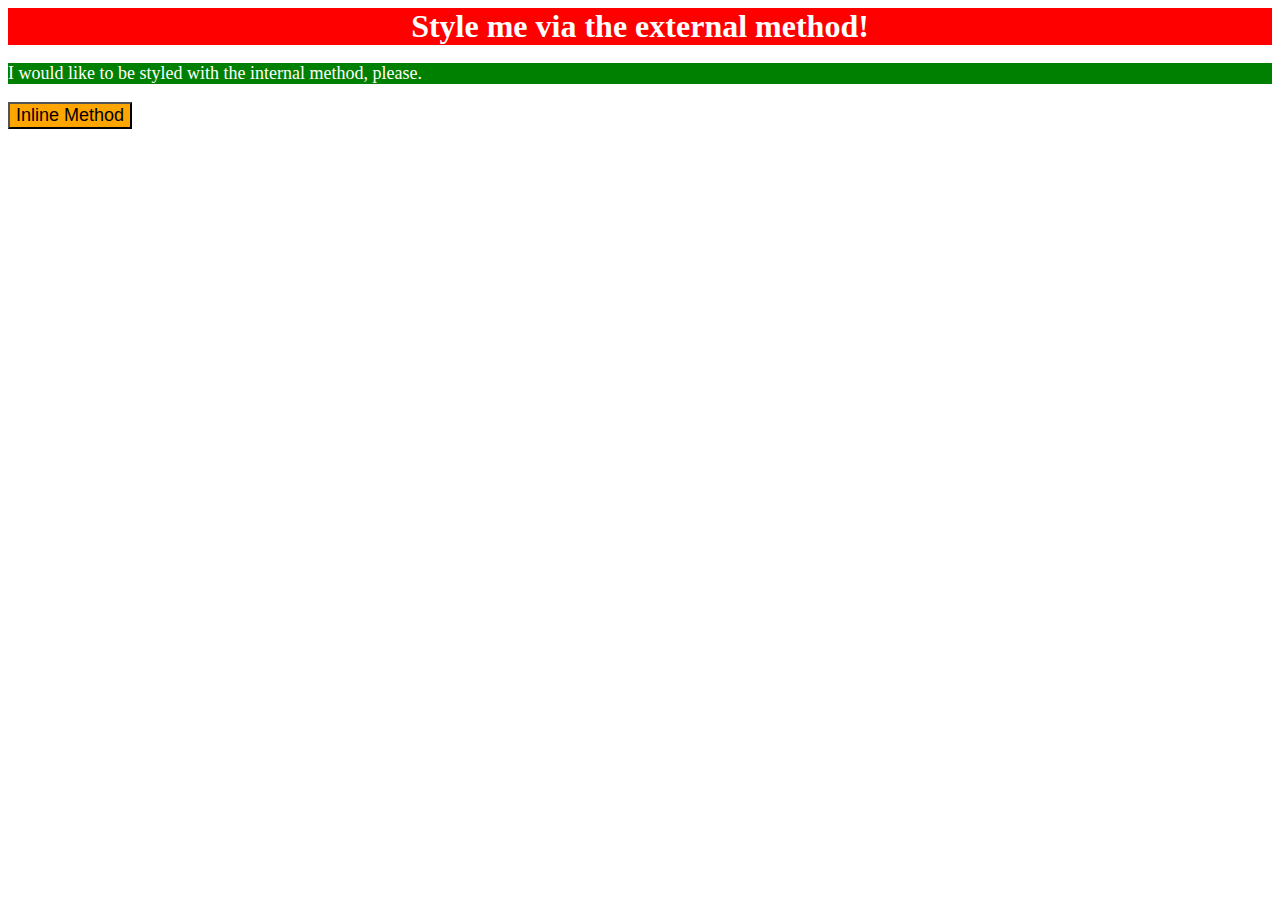
<file: foundations/01-css-methods/index.html>
<!DOCTYPE html>
<html lang="en">
  <head>
    <meta charset="UTF-8">
    <meta http-equiv="X-UA-Compatible" content="IE=edge">
    <meta name="viewport" content="width=device-width, initial-scale=1.0">
    <title>Methods for Adding CSS</title>
  </head>
  <body>
    <div style="background-color: red; color: white; font-size: 32px; font-weight: bold; text-align: center;">Style me via the external method!</div>
    <p style="background-color: green; color: white; font-size: 18px;">I would like to be styled with the internal method, please.</p>
    <button style="background-color: orange; font-size: 18px;">Inline Method</button>
  </body>
</html>
</file>
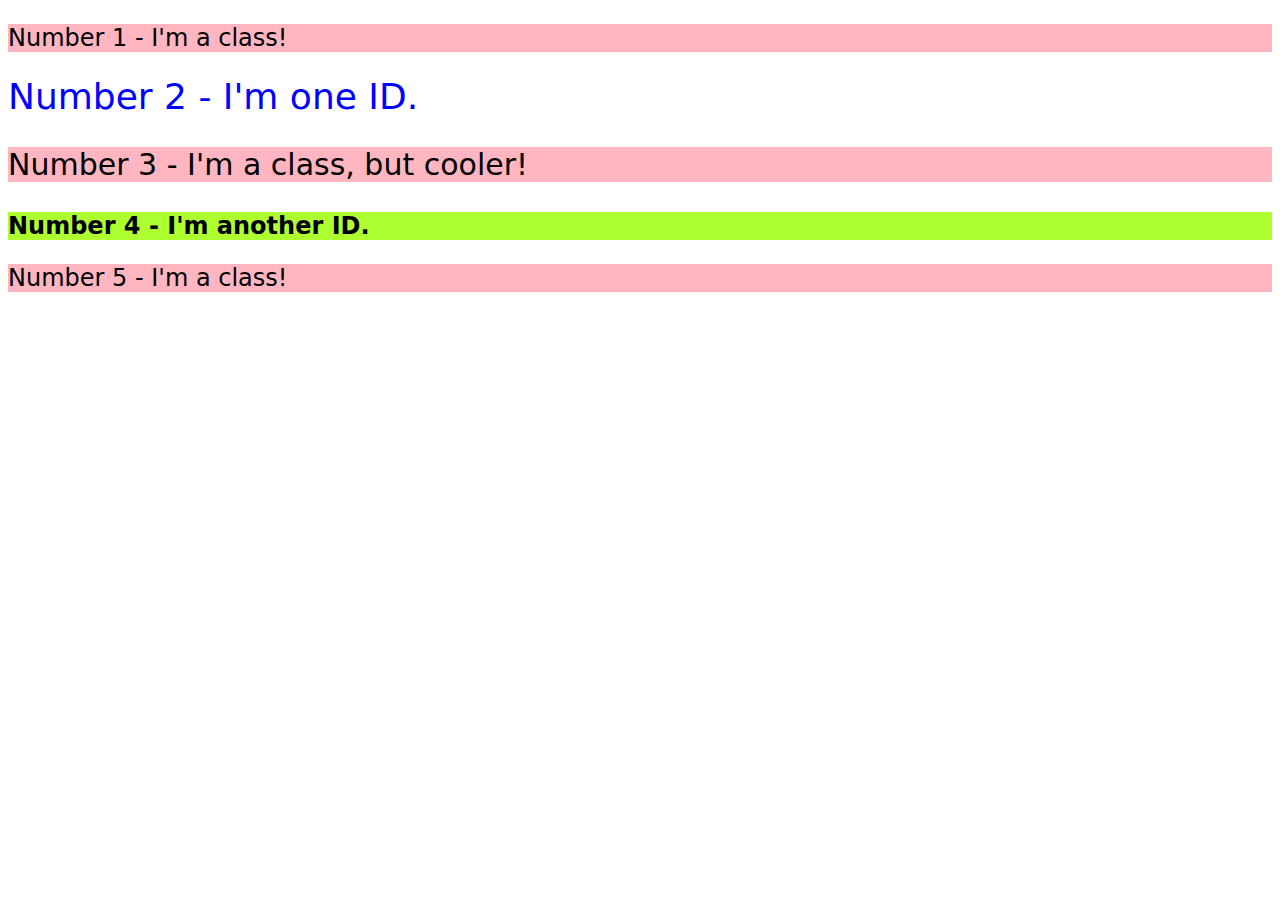
<file: foundations/02-class-id-selectors/index.html>
<!DOCTYPE html>
<html lang="en">
  <head>
    <meta charset="UTF-8">
    <meta http-equiv="X-UA-Compatible" content="IE=edge">
    <meta name="viewport" content="width=device-width, initial-scale=1.0">
    <title>Class and ID Selectors</title>
    <link rel="stylesheet" href="style.css">
  </head>
  <body>
    <p class="first_class">Number 1 - I'm a class!</p>
    <div id="second_id">Number 2 - I'm one ID.</div>
    <p class="third_class">Number 3 - I'm a class, but cooler!</p>
    <div id="fourth_id">Number 4 - I'm another ID.</div>
    <p class="fifth_class">Number 5 - I'm a class!</p>
  </body>
</html>
</file>
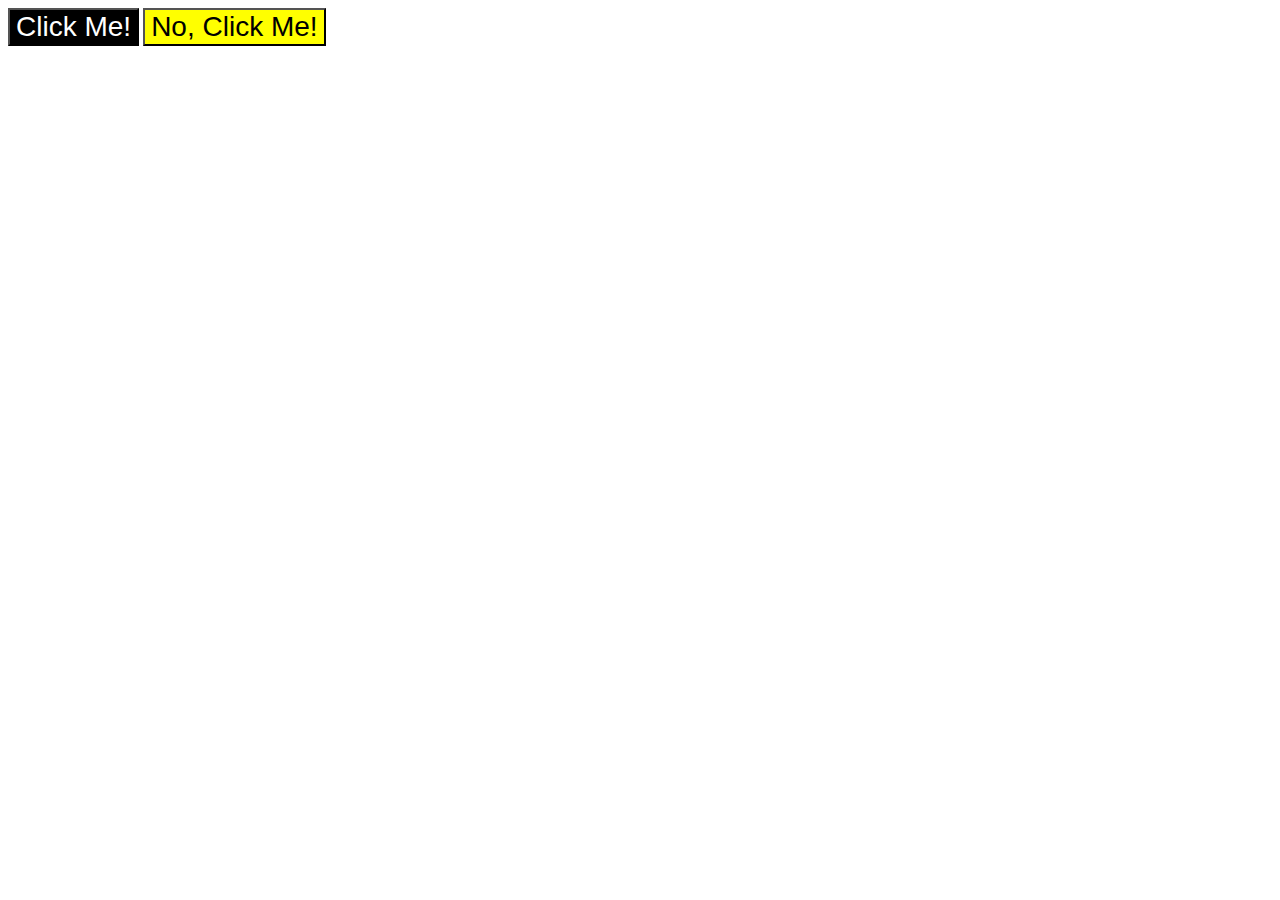
<file: foundations/03-grouping-selectors/index.html>
<!DOCTYPE html>
<html lang="en">
  <head>
    <meta charset="UTF-8">
    <meta http-equiv="X-UA-Compatible" content="IE=edge">
    <meta name="viewport" content="width=device-width, initial-scale=1.0">
    <title>Grouping Selectors</title>
    <link rel="stylesheet" href="style.css">
  </head>
  <body>
    <button class="button_one">Click Me!</button>
    <button class="button_two">No, Click Me!</button>
  </body>
</html>
</file>
<file: foundations/02-class-id-selectors/style.css>
body {
    font-family: Verdana, DejaVu Sans, sans-serif;
    font-size: 24px;
}

p {
    background-color: lightpink;
}

.third_class {
    font-size: 30px;
}

#second_id {
    color: blue;
    font-size: 36px;
}

#fourth_id {
    background-color: greenyellow;
    font-weight: 900;
}
</file>
<file: foundations/03-grouping-selectors/style.css>
button {
    font-size: 28px;
    font-family: Helvetica, 'Times New Roman', sans-serif;
}

.button_one {  
    background-color: black;
    color: white;
}

.button_two {
    background-color: yellow;
}
</file>
